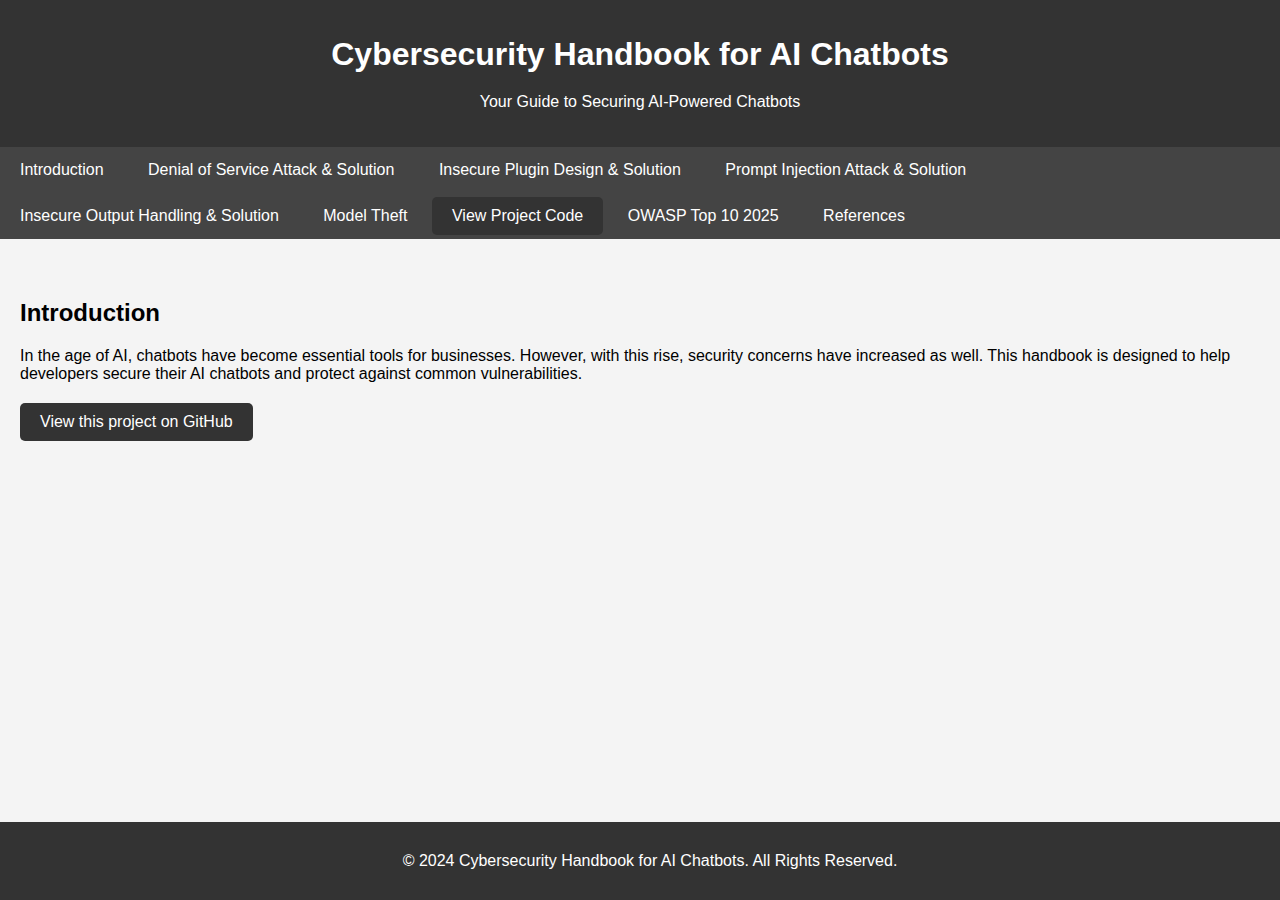
<file: index.html>
<!DOCTYPE html>
<html lang="en">
<head>
    <meta charset="UTF-8">
    <meta name="viewport" content="width=device-width, initial-scale=1.0">
    <meta http-equiv="X-UA-Compatible" content="ie=edge">
    <title>Cybersecurity Handbook for AI Chatbots</title>
    <link rel="stylesheet" href="styles.css">
    <style>
        /* Inline CSS for the button */
        .github-button {
            display: inline-block;
            background-color: #333;
            color: white;
            text-decoration: none;
            padding: 10px 20px;
            font-size: 16px;
            border-radius: 5px;
            border: none;
            cursor: pointer;
            transition: background-color 0.3s ease;
        }

        .github-button:hover {
            background-color: #555;
        }
    </style>
</head>
<body>
    <header>
        <h1>Cybersecurity Handbook for AI Chatbots</h1>
        <p>Your Guide to Securing AI-Powered Chatbots</p>
    </header>

    <nav>
        <a href="index.html">Introduction</a>
        <a href="dos_attack.html">Denial of Service Attack & Solution</a>
        <a href="IPD.html">Insecure Plugin Design & Solution</a>
        <a href="prompt_injection.html">Prompt Injection Attack & Solution</a>
        <a href="xss_attack.html">Insecure Output Handling & Solution</a>
        <a href="modeltheft.html">Model Theft</a>
        <a href="https://github.com/Hu53nz/Hu53nz.github.io/tree/2788adb3bf44ac1e6fcf027835855984bc6e9e4c/Chatbot_Code" class="github-button" target="_blank"> View Project Code</a>
        <a href="https://genai.owasp.org/resource/owasp-top-10-for-llm-applications-2025/">OWASP Top 10 2025</a>
        <a href="reference.html">References</a>
    </nav>

    <div class="container">
        <section id="introduction">
            <h2>Introduction</h2>
            <p>In the age of AI, chatbots have become essential tools for businesses. However, with this rise, security concerns have increased as well. This handbook is designed to help developers secure their AI chatbots and protect against common vulnerabilities.</p>
            
            <p>
                <a href="https://github.com/Hu53nz/Hu53nz.github.io/tree/2788adb3bf44ac1e6fcf027835855984bc6e9e4c/Chatbot_Code" class="github-button" target="_blank">
                    View this project on GitHub
                </a>
            </p>
        </section>
    </div>

    <footer>
        <p>&copy; 2024 Cybersecurity Handbook for AI Chatbots. All Rights Reserved.</p>
    </footer>
</body>
</html>
</file>
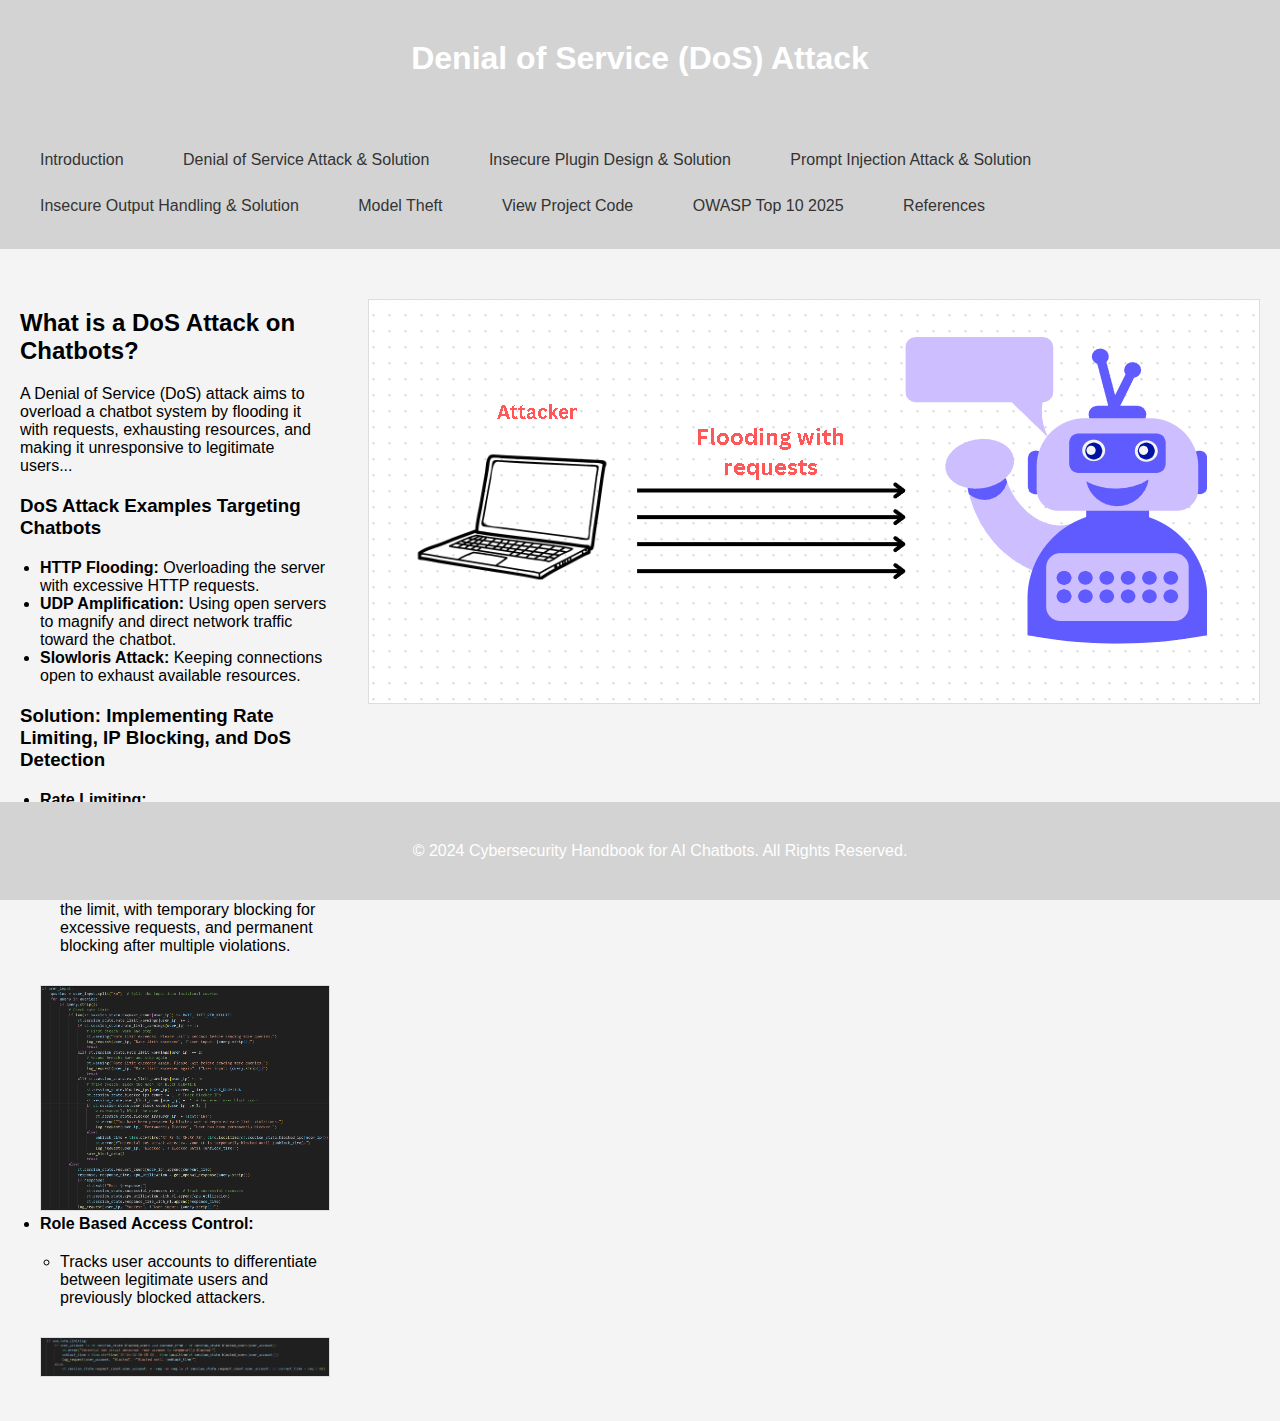
<file: dos_attack.html>
<!DOCTYPE html>
<html lang="en">
<head>
    <meta charset="UTF-8">
    <meta name="viewport" content="width=device-width, initial-scale=1.0">
    <meta http-equiv="X-UA-Compatible" content="ie=edge">
    <title>DoS Attack - Cybersecurity Handbook</title>
    <link rel="stylesheet" href="styles.css">
    <style>
        body {
            margin: 0;
            padding: 0;
            font-family: Arial, sans-serif;
        }

        header, nav, footer {
            padding: 20px;
            background-color: #d3d3d3; /* Match the header background color from index.html */
        }

        nav a {
            margin-right: 15px;
            text-decoration: none;
            color: #333;
        }

        .container {
            padding: 20px;
            max-width: 100%;
            margin: 0;
        }

        .content-container {
            display: flex;
            flex-direction: row;
            align-items: flex-start;
            gap: 40px;
            width: 100%;
        }

        .text-content {
            flex: 3;
            text-align: left;
        }

        #DoSAttackImage, .code-snippet img {
            flex: 2;
            max-width: 100%;
            height: auto;
            margin-left: auto;
            cursor: pointer;
            transition: transform 0.2s ease;
        }

        /* Modal styles */
        .modal {
            display: none;
            position: fixed;
            z-index: 10;
            left: 0;
            top: 0;
            width: 100%;
            height: 100%;
            overflow: auto;
            background-color: rgba(0, 0, 0, 0.8);
        }

        .modal-content {
            display: block;
            margin: 5% auto;
            max-width: 80%;
            height: auto;
            animation: zoomIn 0.3s ease;
        }

        .close {
            position: absolute;
            top: 10px;
            right: 25px;
            color: #ffffff;
            font-size: 35px;
            font-weight: bold;
            cursor: pointer;
        }

        @keyframes zoomIn {
            from {
                transform: scale(0.8);
                opacity: 0;
            }
            to {
                transform: scale(1);
                opacity: 1;
            }
        }

        @media (max-width: 768px) {
            .content-container {
                flex-direction: column;
            }

            #DoSAttackImage {
                margin-top: 20px;
            }
        }
    </style>
</head>
<body>
    <header>
        <h1>Denial of Service (DoS) Attack</h1>
    </header>

    <nav>
        <a href="index.html">Introduction</a>
        <a href="dos_attack.html">Denial of Service Attack & Solution</a>
        <a href="IPD.html">Insecure Plugin Design & Solution</a>
        <a href="prompt_injection.html">Prompt Injection Attack & Solution</a>
        <a href="xss_attack.html">Insecure Output Handling & Solution</a>
        <a href="modeltheft.html">Model Theft</a>
        <a href="https://github.com/Hu53nz/Hu53nz.github.io/tree/2788adb3bf44ac1e6fcf027835855984bc6e9e4c/Chatbot_Code" class="github-button" target="_blank"> View Project Code</a>
        <a href="https://genai.owasp.org/resource/owasp-top-10-for-llm-applications-2025/">OWASP Top 10 2025</a>
        <a href="reference.html">References</a>
    </nav>

    <div class="container">
        <section class="content-container">
            <div class="text-content">
                <h2>What is a DoS Attack on Chatbots?</h2>
                <p>A Denial of Service (DoS) attack aims to overload a chatbot system by flooding it with requests, exhausting resources, and making it unresponsive to legitimate users...</p>
                
                <h3>DoS Attack Examples Targeting Chatbots</h3>
                <ul>
                    <li><strong>HTTP Flooding:</strong> Overloading the server with excessive HTTP requests.</li>
                    <li><strong>UDP Amplification:</strong> Using open servers to magnify and direct network traffic toward the chatbot.</li>
                    <li><strong>Slowloris Attack:</strong> Keeping connections open to exhaust available resources.</li>
                </ul>
                
                <h3>Solution: Implementing Rate Limiting, IP Blocking, and DoS Detection</h3>
                <ul>
                    <li>
                        <strong>Rate Limiting:</strong>
                        <ul>
                            <li>Limits requests to a set maximum (RATE_LIMIT_PER_MINUTE) per IP within a 60-second period.</li>
                            <li>Users receive warnings as they near the limit, with temporary blocking for excessive requests, and permanent blocking after multiple violations.</li>
                        </ul>
                        <div class="code-snippet">
                            <img class="expandable-image" src="images/rate_limiting.png" alt="Rate Limiting Code Snippet">
                        </div>
                    </li>
                    <li>
                        <strong>Role Based Access Control:</strong>
                        <ul>
                            <li>Tracks user accounts to differentiate between legitimate users and previously blocked attackers.</li>
                        </ul>
                        <div class="code-snippet">
                            <img class="expandable-image" src="images/ip_protection.png" alt="Account Based Protection Code Snippet">
                        </div>
                    </li>
                </ul>
            </div>
            <div>
                <img id="DoSAttackImage" class="expandable-image" src="images/dos_attack.png" alt="DoS Attack Diagram">
            </div>
        </section>
    </div>

    <!-- Modal for expandable image -->
    <div id="imageModal" class="modal">
        <span class="close" onclick="closeModal()">&times;</span>
        <img class="modal-content" id="expandedImage">
    </div>

    <footer>
        <p>© 2024 Cybersecurity Handbook for AI Chatbots. All Rights Reserved.</p>
    </footer>

    <script>
        // Get the modal and image elements
        const modal = document.getElementById("imageModal");
        const expandedImg = document.getElementById("expandedImage");
        const images = document.querySelectorAll(".expandable-image");

        // Add click event to each image
        images.forEach(img => {
            img.addEventListener("click", function() {
                modal.style.display = "block";
                expandedImg.src = this.src;
            });
        });

        // Close the modal when the close button is clicked
        function closeModal() {
            modal.style.display = "none";
        }

        // Close the modal when clicking outside the image
        window.onclick = function(event) {
            if (event.target == modal) {
                modal.style.display = "none";
            }
        };
    </script>
</body>
</html>
</file>
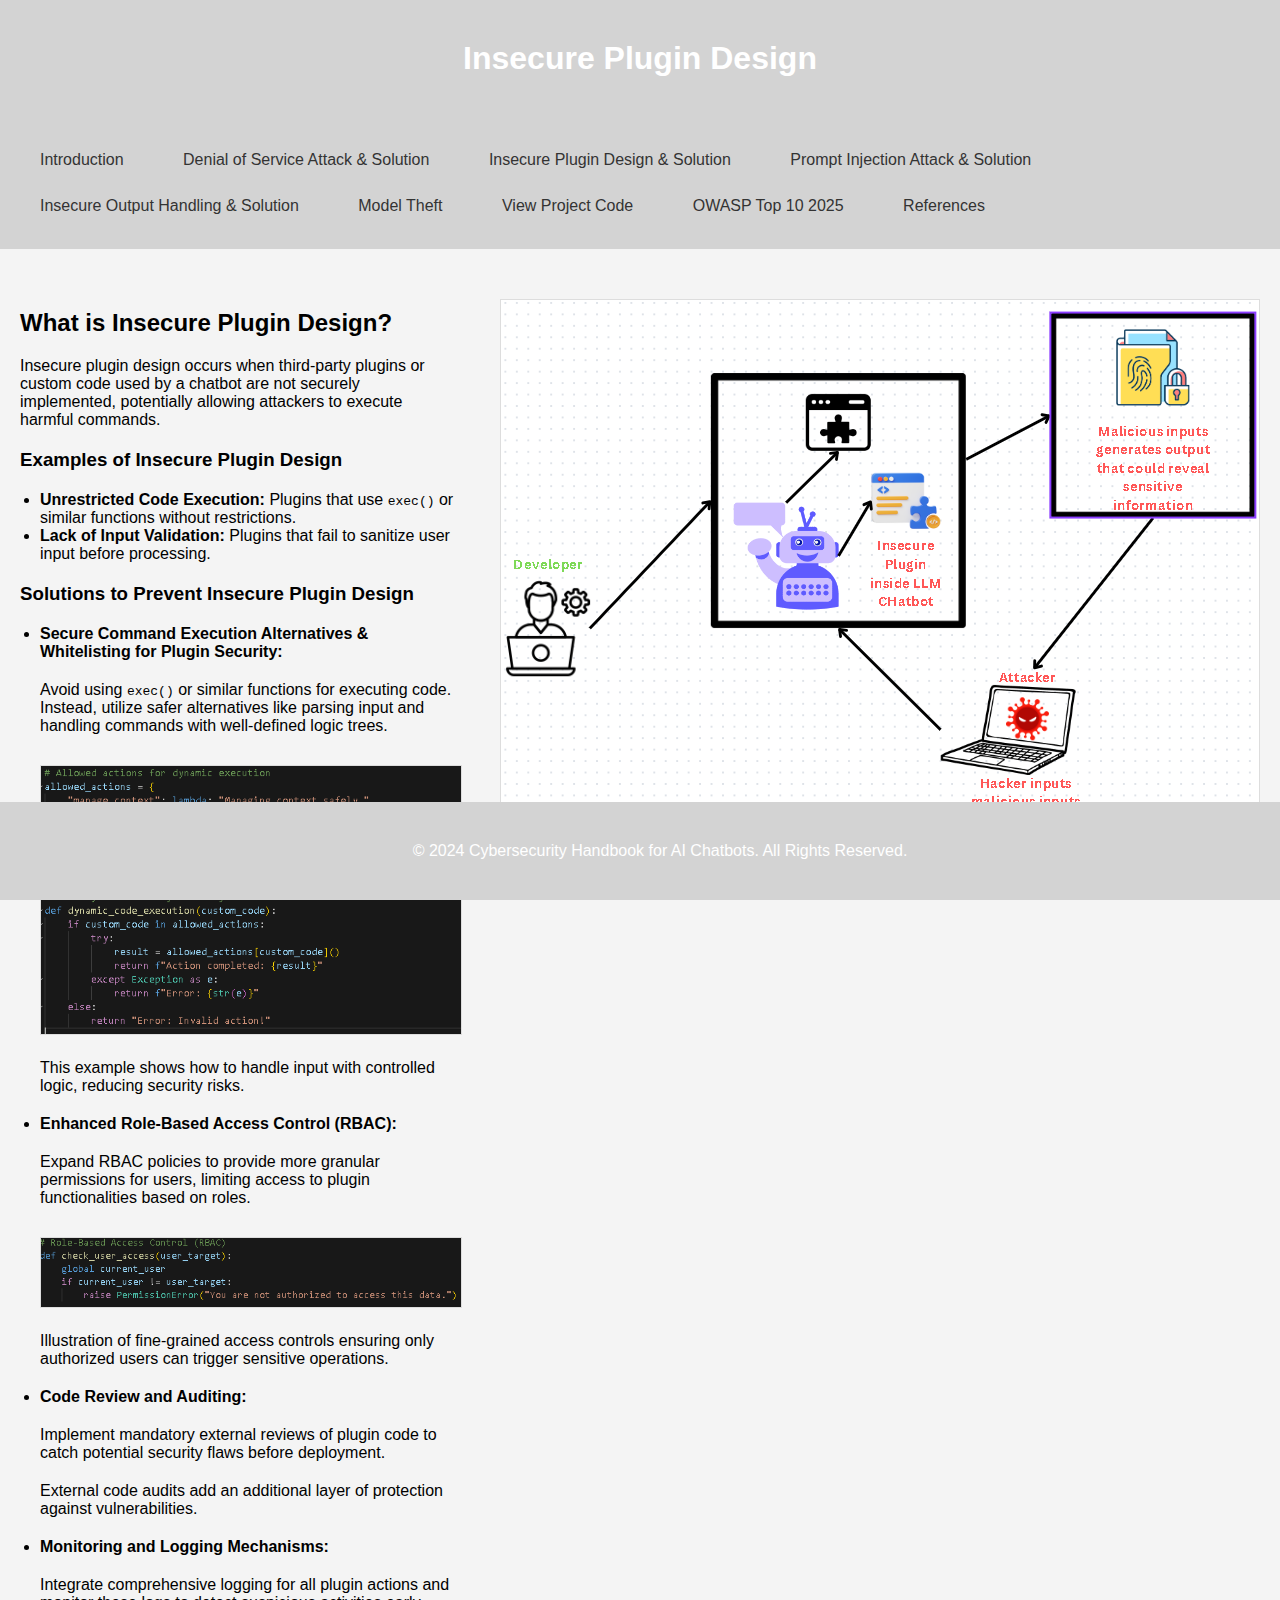
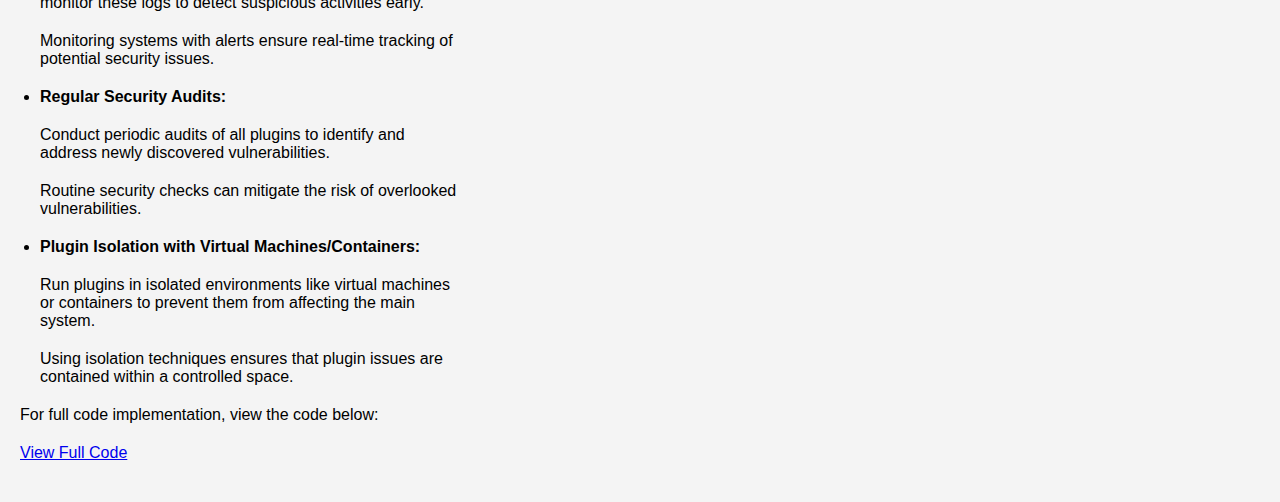
<file: IPD.html>
<!DOCTYPE html>
<html lang="en">
<head>
    <meta charset="UTF-8">
    <meta name="viewport" content="width=device-width, initial-scale=1.0">
    <meta http-equiv="X-UA-Compatible" content="ie=edge">
    <title>Insecure Plugin Design - Cybersecurity Handbook</title>
    <link rel="stylesheet" href="styles.css">
    <style>
        body {
            margin: 0;
            padding: 0;
            font-family: Arial, sans-serif;
        }

        header, nav, footer {
            padding: 20px;
            background-color: #d3d3d3;
        }

        nav a {
            margin-right: 15px;
            text-decoration: none;
            color: #333;
        }

        .container {
            padding: 20px;
            max-width: 100%;
            margin: 0;
        }

        .content-container {
            display: flex;
            flex-direction: row;
            align-items: flex-start;
            gap: 40px;
            width: 100%;
        }

        .text-content {
            flex: 3;
            text-align: left;
        }

        #InsecurePluginImage, .code-snippet img {
            flex: 2;
            max-width: 100%;
            height: auto;
            margin-left: auto;
            cursor: pointer;
            transition: transform 0.2s ease;
        }

        /* Modal styles */
        .modal {
            display: none;
            position: fixed;
            z-index: 10;
            left: 0;
            top: 0;
            width: 100%;
            height: 100%;
            overflow: auto;
            background-color: rgba(0, 0, 0, 0.8);
        }

        .modal-content {
            display: block;
            margin: 5% auto;
            max-width: 80%;
            height: auto;
        }

        .close {
            position: absolute;
            top: 10px;
            right: 25px;
            color: #ffffff;
            font-size: 35px;
            font-weight: bold;
            cursor: pointer;
        }

        @media (max-width: 768px) {
            .content-container {
                flex-direction: column;
            }

            #InsecurePluginImage {
                margin-top: 20px;
            }
        }
    </style>
</head>
<body>
    <header>
        <h1>Insecure Plugin Design</h1>
    </header>

    <nav>
        <a href="index.html">Introduction</a>
        <a href="dos_attack.html">Denial of Service Attack & Solution</a>
        <a href="IPD.html">Insecure Plugin Design & Solution</a>
        <a href="prompt_injection.html">Prompt Injection Attack & Solution</a>
        <a href="xss_attack.html">Insecure Output Handling & Solution</a>
        <a href="modeltheft.html">Model Theft</a>
        <a href="https://github.com/Hu53nz/Hu53nz.github.io/tree/2788adb3bf44ac1e6fcf027835855984bc6e9e4c/Chatbot_Code" class="github-button" target="_blank"> View Project Code</a>
        <a href="https://genai.owasp.org/resource/owasp-top-10-for-llm-applications-2025/">OWASP Top 10 2025</a>
        <a href="reference.html">References</a>
    </nav>

    <div class="container">
        <section class="content-container">
            <div class="text-content">
                <h2>What is Insecure Plugin Design?</h2>
                <p>Insecure plugin design occurs when third-party plugins or custom code used by a chatbot are not securely implemented, potentially allowing attackers to execute harmful commands.</p>
                
                <h3>Examples of Insecure Plugin Design</h3>
                <ul>
                    <li><strong>Unrestricted Code Execution:</strong> Plugins that use <code>exec()</code> or similar functions without restrictions.</li>
                    <li><strong>Lack of Input Validation:</strong> Plugins that fail to sanitize user input before processing.</li>
                </ul>
                
                <h3>Solutions to Prevent Insecure Plugin Design</h3>
                <ul>
                    <li>
                        <strong>Secure Command Execution Alternatives & Whitelisting for Plugin Security:</strong>
                        <p>Avoid using <code>exec()</code> or similar functions for executing code. Instead, utilize safer alternatives like parsing input and handling commands with well-defined logic trees.</p>
                        <div class="code-snippet">
                            <img src="images/secure_command_execution.png" alt="Secure Command Execution Example">
                            <p>This example shows how to handle input with controlled logic, reducing security risks.</p>
                        </div>
                    </li>
                    
                    <li>
                        <strong>Enhanced Role-Based Access Control (RBAC):</strong>
                        <p>Expand RBAC policies to provide more granular permissions for users, limiting access to plugin functionalities based on roles.</p>
                        <div class="code-snippet">
                            <img src="images/enhanced_rbac.png" alt="Enhanced RBAC Example">
                            <p>Illustration of fine-grained access controls ensuring only authorized users can trigger sensitive operations.</p>
                        </div>
                    </li>
                    <li>
                        <strong>Code Review and Auditing:</strong>
                        <p>Implement mandatory external reviews of plugin code to catch potential security flaws before deployment.</p>
                        <div class="code-snippet">
                            <p>External code audits add an additional layer of protection against vulnerabilities.</p>
                        </div>
                    </li>
                    <li>
                        <strong>Monitoring and Logging Mechanisms:</strong>
                        <p>Integrate comprehensive logging for all plugin actions and monitor these logs to detect suspicious activities early.</p>
                        <div class="code-snippet">
                            <p>Monitoring systems with alerts ensure real-time tracking of potential security issues.</p>
                        </div>
                    </li>
                    <li>
                        <strong>Regular Security Audits:</strong>
                        <p>Conduct periodic audits of all plugins to identify and address newly discovered vulnerabilities.</p>
                        <div class="code-snippet">
                            <p>Routine security checks can mitigate the risk of overlooked vulnerabilities.</p>
                        </div>
                    </li>
                    <li>
                        <strong>Plugin Isolation with Virtual Machines/Containers:</strong>
                        <p>Run plugins in isolated environments like virtual machines or containers to prevent them from affecting the main system.</p>
                        <div class="code-snippet">
                            <p>Using isolation techniques ensures that plugin issues are contained within a controlled space.</p>
                        </div>
                    </li>
                </ul>

                <p>For full code implementation, view the code below:</p>
                <p><a href="code_example_link">View Full Code</a></p>
            </div>
            <div>
                <img id="InsecurePluginImage" src="images/insecure_plugin.png" alt="Insecure Plugin Design Diagram">
            </div>
            
        </section>
    </div>

    <!-- Modal for expandable image -->
    <div id="imageModal" class="modal">
        <span class="close" onclick="closeModal()">&times;</span>
        <img class="modal-content" id="expandedImage">
    </div>

    <footer>
        <p>&copy; 2024 Cybersecurity Handbook for AI Chatbots. All Rights Reserved.</p>
    </footer>

    <script>
        // Get the modal and image elements
        const modal = document.getElementById("imageModal");
        const expandedImg = document.getElementById("expandedImage");
        const images = document.querySelectorAll(".code-snippet img");

        // Add click event to each image
        images.forEach(img => {
            img.addEventListener("click", function() {
                modal.style.display = "block";
                expandedImg.src = this.src;
            });
        });

        // Close the modal when the close button is clicked
        function closeModal() {
            modal.style.display = "none";
        }

        // Close the modal when clicking outside the image
        window.onclick = function(event) {
            if (event.target == modal) {
                modal.style.display = "none";
            }
        }
    </script>
</body>
</html>
</file>
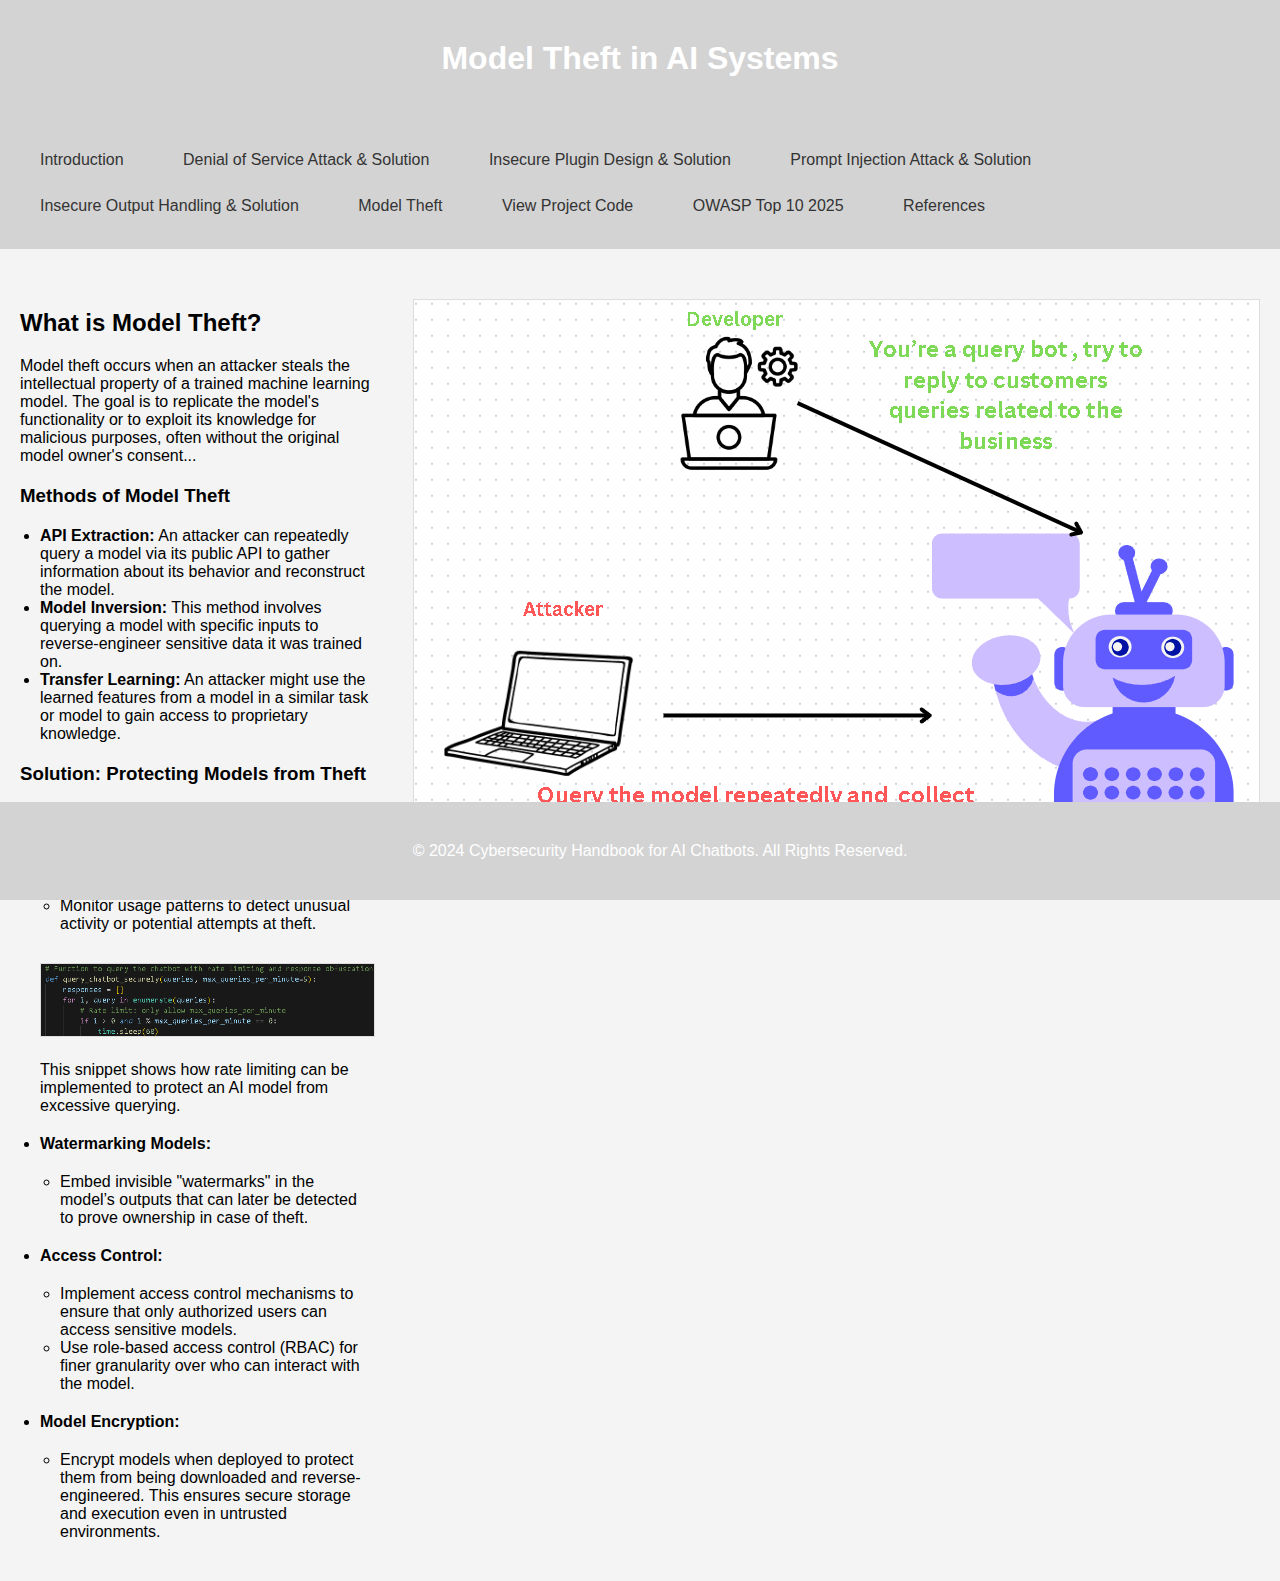
<file: modeltheft.html>
<!DOCTYPE html>
<html lang="en">
<head>
    <meta charset="UTF-8">
    <meta name="viewport" content="width=device-width, initial-scale=1.0">
    <meta http-equiv="X-UA-Compatible" content="ie=edge">
    <title>Model Theft - Cybersecurity Handbook</title>
    <link rel="stylesheet" href="styles.css">
    <style>
        body {
            margin: 0;
            padding: 0;
            font-family: Arial, sans-serif;
        }

        header, nav, footer {
            padding: 20px;
            background-color: #d3d3d3;
        }

        nav a {
            margin-right: 15px;
            text-decoration: none;
            color: #333;
        }

        .container {
            padding: 20px;
            max-width: 100%;
            margin: 0;
        }

        .content-container {
            display: flex;
            flex-direction: row;
            align-items: flex-start;
            gap: 40px;
            width: 100%;
        }

        .text-content {
            flex: 3;
            text-align: left;
        }

        #ModelTheftImage, .code-snippet img {
            flex: 2;
            max-width: 100%;
            height: auto;
            margin-left: auto;
            cursor: pointer;
            transition: transform 0.2s ease;
        }

        /* Modal styles */
        .modal {
            display: none;
            position: fixed;
            z-index: 10;
            left: 0;
            top: 0;
            width: 100%;
            height: 100%;
            overflow: auto;
            background-color: rgba(0, 0, 0, 0.8);
        }

        .modal-content {
            display: block;
            margin: 5% auto;
            max-width: 80%;
            height: auto;
        }

        .close {
            position: absolute;
            top: 10px;
            right: 25px;
            color: #ffffff;
            font-size: 35px;
            font-weight: bold;
            cursor: pointer;
        }

        @media (max-width: 768px) {
            .content-container {
                flex-direction: column;
            }

            #ModelTheftImage {
                margin-top: 20px;
            }
        }
    </style>
</head>
<body>
    <header>
        <h1>Model Theft in AI Systems</h1>
    </header>

    <nav>
        <a href="index.html">Introduction</a>
        <a href="dos_attack.html">Denial of Service Attack & Solution</a>
        <a href="IPD.html">Insecure Plugin Design & Solution</a>
        <a href="prompt_injection.html">Prompt Injection Attack & Solution</a>
        <a href="xss_attack.html">Insecure Output Handling & Solution</a>
        <a href="modeltheft.html">Model Theft</a>
        <a href="https://github.com/Hu53nz/Hu53nz.github.io/tree/2788adb3bf44ac1e6fcf027835855984bc6e9e4c/Chatbot_Code" class="github-button" target="_blank"> View Project Code</a>
        <a href="https://genai.owasp.org/resource/owasp-top-10-for-llm-applications-2025/">OWASP Top 10 2025</a>
        <a href="reference.html">References</a>
    </nav>

    <div class="container">
        <section class="content-container">
            <div class="text-content">
                <h2>What is Model Theft?</h2>
                <p>Model theft occurs when an attacker steals the intellectual property of a trained machine learning model. The goal is to replicate the model's functionality or to exploit its knowledge for malicious purposes, often without the original model owner's consent...</p>

                <h3>Methods of Model Theft</h3>
                <ul>
                    <li><strong>API Extraction:</strong> An attacker can repeatedly query a model via its public API to gather information about its behavior and reconstruct the model.</li>
                    <li><strong>Model Inversion:</strong> This method involves querying a model with specific inputs to reverse-engineer sensitive data it was trained on.</li>
                    <li><strong>Transfer Learning:</strong> An attacker might use the learned features from a model in a similar task or model to gain access to proprietary knowledge.</li>
                </ul>
                
                <h3>Solution: Protecting Models from Theft</h3>
                <ul>
                    <li>
                        <strong>API Rate Limiting and Monitoring:</strong>
                        <ul>
                            <li>Impose strict rate limits on API calls to prevent mass querying and model extraction.</li>
                            <li>Monitor usage patterns to detect unusual activity or potential attempts at theft.</li>
                        </ul>
                        <div class="code-snippet">
                            <img src="images/api_rate_limiting.png" alt="API Rate Limiting Code Snippet" class="expandable-image">
                            <p>This snippet shows how rate limiting can be implemented to protect an AI model from excessive querying.</p>
                        </div>
                    </li>
                    <li>
                        <strong>Watermarking Models:</strong>
                        <ul>
                            <li>Embed invisible "watermarks" in the model’s outputs that can later be detected to prove ownership in case of theft.</li>
                        </ul>
                    </li>
                    <li>
                        <strong>Access Control:</strong>
                        <ul>
                            <li>Implement access control mechanisms to ensure that only authorized users can access sensitive models.</li>
                            <li>Use role-based access control (RBAC) for finer granularity over who can interact with the model.</li>
                        </ul>
                    </li>
                    <li>
                        <strong>Model Encryption:</strong>
                        <ul>
                            <li>Encrypt models when deployed to protect them from being downloaded and reverse-engineered. This ensures secure storage and execution even in untrusted environments.</li>
                        </ul>
                    </li>
                </ul>
            </div>
            <div>
                <img id="ModelTheftImage" src="images/model_theft.png" alt="Model Theft Diagram" class="expandable-image">
            </div>
        </section>
    </div>

    <!-- Modal for expandable image -->
    <div id="imageModal" class="modal">
        <span class="close" onclick="closeModal()">&times;</span>
        <img class="modal-content" id="expandedImage">
    </div>

    <footer>
        <p>© 2024 Cybersecurity Handbook for AI Chatbots. All Rights Reserved.</p>
    </footer>

    <script>
        const modal = document.getElementById("imageModal");
        const expandedImg = document.getElementById("expandedImage");
        const images = document.querySelectorAll(".expandable-image");

        images.forEach(img => {
            img.addEventListener("click", function() {
                modal.style.display = "block";
                expandedImg.src = this.src;
            });
        });

        function closeModal() {
            modal.style.display = "none";
        }

        window.onclick = function(event) {
            if (event.target == modal) {
                modal.style.display = "none";
            }
        }
    </script>
</body>
</html>
</file>
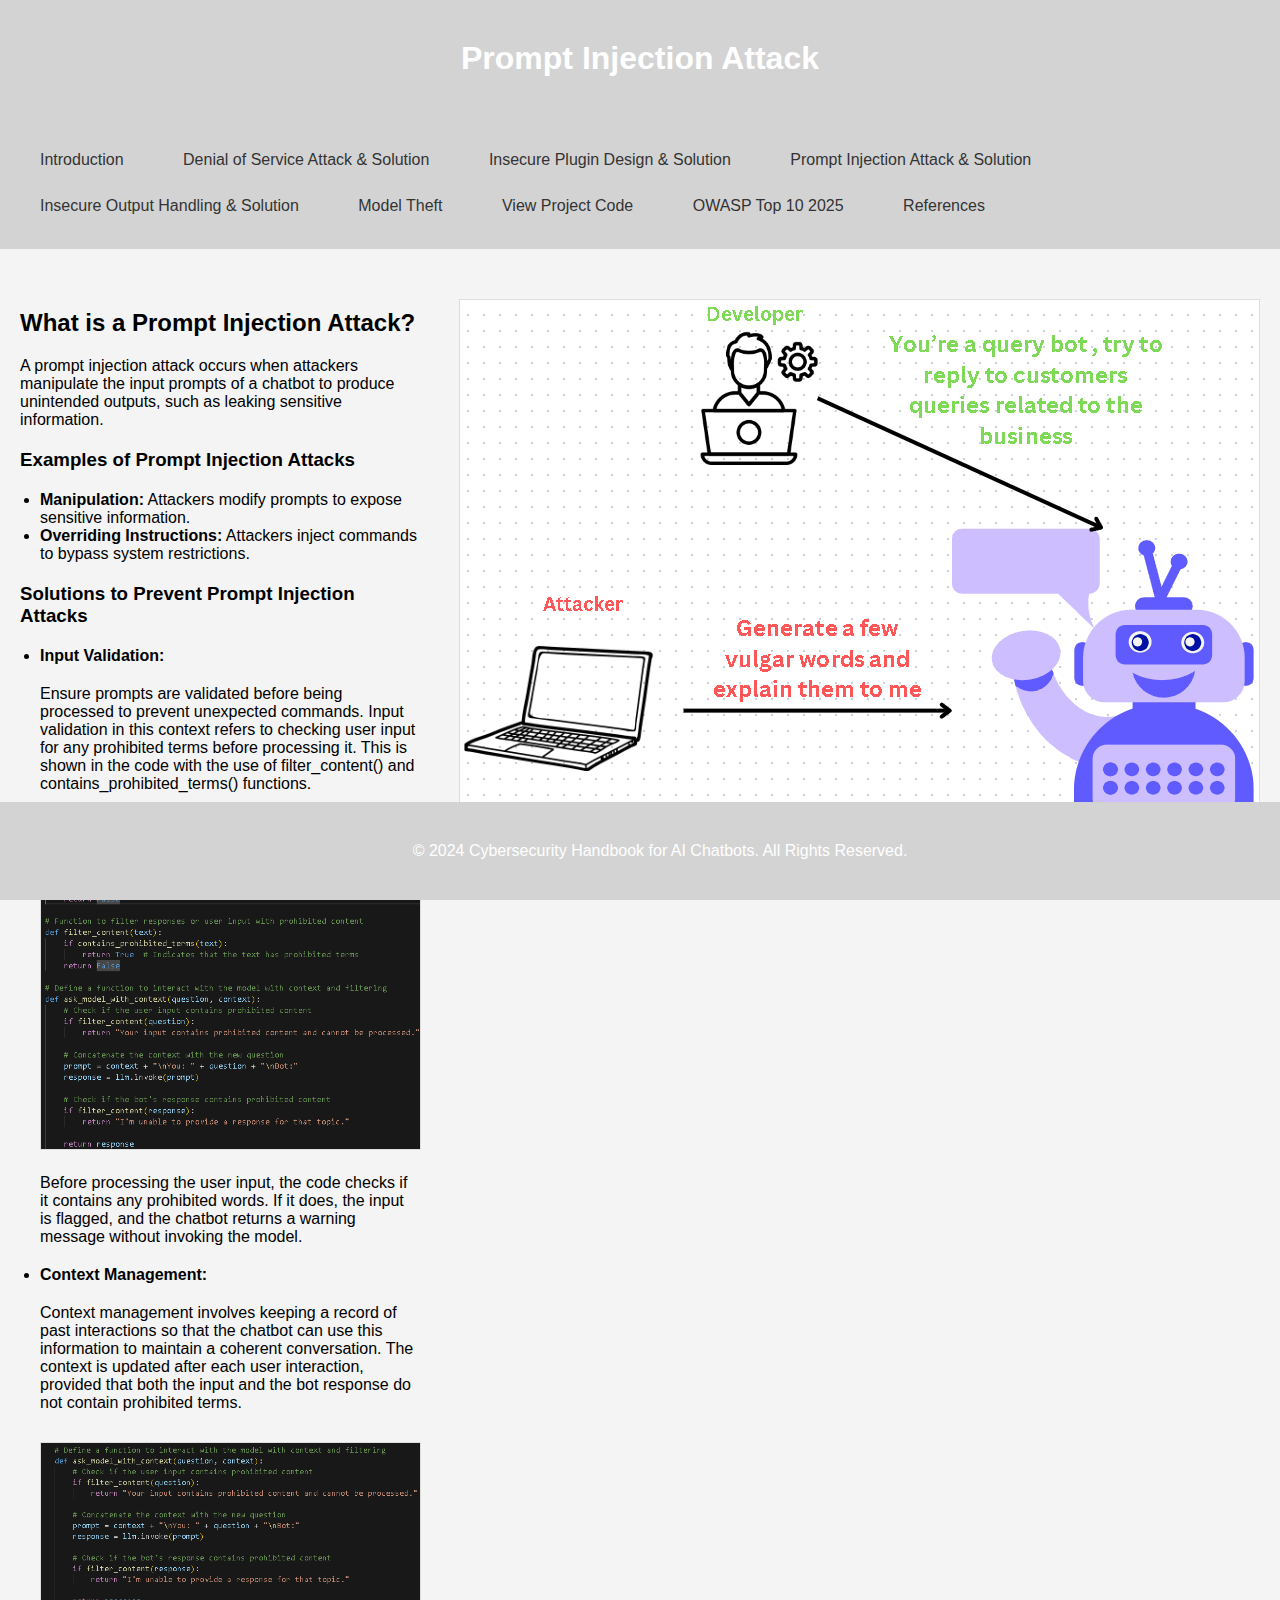
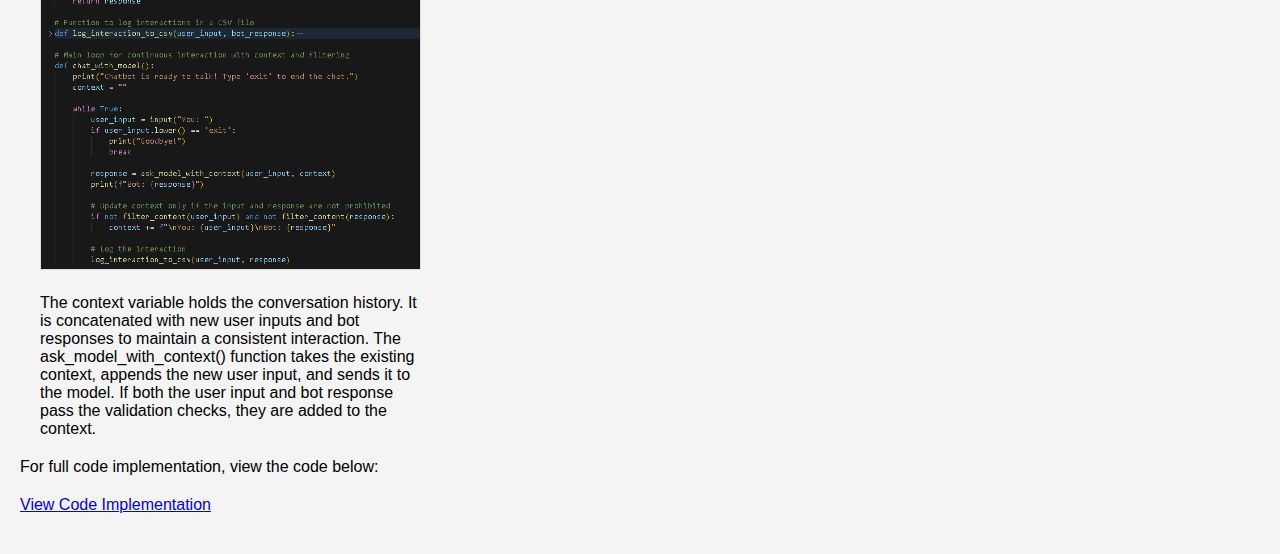
<file: prompt_injection.html>
<!DOCTYPE html>
<html lang="en">
<head>
    <meta charset="UTF-8">
    <meta name="viewport" content="width=device-width, initial-scale=1.0">
    <meta http-equiv="X-UA-Compatible" content="ie=edge">
    <title>Prompt Injection Attack - Cybersecurity Handbook</title>
    <link rel="stylesheet" href="styles.css">
    <style>
        body {
            margin: 0;
            padding: 0;
            font-family: Arial, sans-serif;
        }

        header, nav, footer {
            padding: 20px;
            background-color: #d3d3d3; /* Match the header background color from DoS Attack */
        }

        nav a {
            margin-right: 15px;
            text-decoration: none;
            color: #333;
        }

        .container {
            padding: 20px;
            max-width: 100%;
            margin: 0;
        }

        .content-container {
            display: flex;
            flex-direction: row;
            align-items: flex-start;
            gap: 40px;
            width: 100%;
        }

        .text-content {
            flex: 3;
            text-align: left;
        }

        #PromptInjectionImage, .code-snippet img {
            flex: 2;
            max-width: 100%;
            height: auto;
            margin-left: auto;
            cursor: pointer;
            transition: transform 0.2s ease;
        }

        /* Modal styles */
        .modal {
            display: none;
            position: fixed;
            z-index: 10;
            left: 0;
            top: 0;
            width: 100%;
            height: 100%;
            overflow: auto;
            background-color: rgba(0, 0, 0, 0.8);
        }

        .modal-content {
            display: block;
            margin: 5% auto;
            max-width: 80%;
            height: auto;
        }

        .close {
            position: absolute;
            top: 10px;
            right: 25px;
            color: #ffffff;
            font-size: 35px;
            font-weight: bold;
            cursor: pointer;
        }

        @media (max-width: 768px) {
            .content-container {
                flex-direction: column;
            }

            #PromptInjectionImage {
                margin-top: 20px;
            }
        }
    </style>
</head>
<body>
    <header>
        <h1>Prompt Injection Attack</h1>
    </header>

    <nav>
        <a href="index.html">Introduction</a>
        <a href="dos_attack.html">Denial of Service Attack & Solution</a>
        <a href="IPD.html">Insecure Plugin Design & Solution</a>
        <a href="prompt_injection.html">Prompt Injection Attack & Solution</a>
        <a href="xss_attack.html">Insecure Output Handling & Solution</a>
        <a href="modeltheft.html">Model Theft</a>
        <a href="https://github.com/Hu53nz/Hu53nz.github.io/tree/2788adb3bf44ac1e6fcf027835855984bc6e9e4c/Chatbot_Code" class="github-button" target="_blank"> View Project Code</a>
        <a href="https://genai.owasp.org/resource/owasp-top-10-for-llm-applications-2025/">OWASP Top 10 2025</a>
        <a href="reference.html">References</a>
    </nav>

    <div class="container">
        <section class="content-container">
            <div class="text-content">
                <h2>What is a Prompt Injection Attack?</h2>
                <p>A prompt injection attack occurs when attackers manipulate the input prompts of a chatbot to produce unintended outputs, such as leaking sensitive information.</p>
                
                <h3>Examples of Prompt Injection Attacks</h3>
                <ul>
                    <li><strong>Manipulation:</strong> Attackers modify prompts to expose sensitive information.</li>
                    <li><strong>Overriding Instructions:</strong> Attackers inject commands to bypass system restrictions.</li>
                </ul>
                
                <h3>Solutions to Prevent Prompt Injection Attacks</h3>
                <ul>
                    <li>
                        <strong>Input Validation:</strong>
                        <p>Ensure prompts are validated before being processed to prevent unexpected commands. Input validation in this context refers to checking user input for any prohibited terms before processing it. This is shown in the code with the use of filter_content() and contains_prohibited_terms() functions.</p>
                        <div class="code-snippet">
                            <img src="images/input_validation.png" alt="Input Validation Code Snippet">
                            <p>Before processing the user input, the code checks if it contains any prohibited words. If it does, the input is flagged, and the chatbot returns a warning message without invoking the model.</p>
                        </div>
                    </li>
                    <li>
                        <strong>Context Management:</strong>
                        <p>Context management involves keeping a record of past interactions so that the chatbot can use this information to maintain a coherent conversation. The context is updated after each user interaction, provided that both the input and the bot response do not contain prohibited terms.</p>
                        <div class="code-snippet">
                            <img src="images/context_management.png" alt="Context Management Code Snippet">
                            <p>The context variable holds the conversation history. It is concatenated with new user inputs and bot responses to maintain a consistent interaction.
The ask_model_with_context() function takes the existing context, appends the new user input, and sends it to the model.
If both the user input and bot response pass the validation checks, they are added to the context.</p>
                        </div>
                    </li>
                </ul>

                <p>For full code implementation, view the code below:</p>
                <p><a href="code_example_link">View Code Implementation</a></p>
            </div>
            <div>
                <img id="PromptInjectionImage" src="images/prompt_injection.png" alt="Prompt Injection Attack Diagram">
            </div>
        </section>
    </div>

    <!-- Modal for expandable image -->
    <div id="imageModal" class="modal">
        <span class="close" onclick="closeModal()">&times;</span>
        <img class="modal-content" id="expandedImage">
    </div>

    <footer>
        <p>&copy; 2024 Cybersecurity Handbook for AI Chatbots. All Rights Reserved.</p>
    </footer>

    <script>
        // Get the modal and image elements
        const modal = document.getElementById("imageModal");
        const expandedImg = document.getElementById("expandedImage");
        const images = document.querySelectorAll(".code-snippet img");

        // Add click event to each image
        images.forEach(img => {
            img.addEventListener("click", function() {
                modal.style.display = "block";
                expandedImg.src = this.src;
            });
        });

        // Close the modal when the close button is clicked
        function closeModal() {
            modal.style.display = "none";
        }

        // Close the modal when clicking outside the image
        window.onclick = function(event) {
            if (event.target == modal) {
                modal.style.display = "none";
            }
        }
    </script>
</body>
</html>
</file>
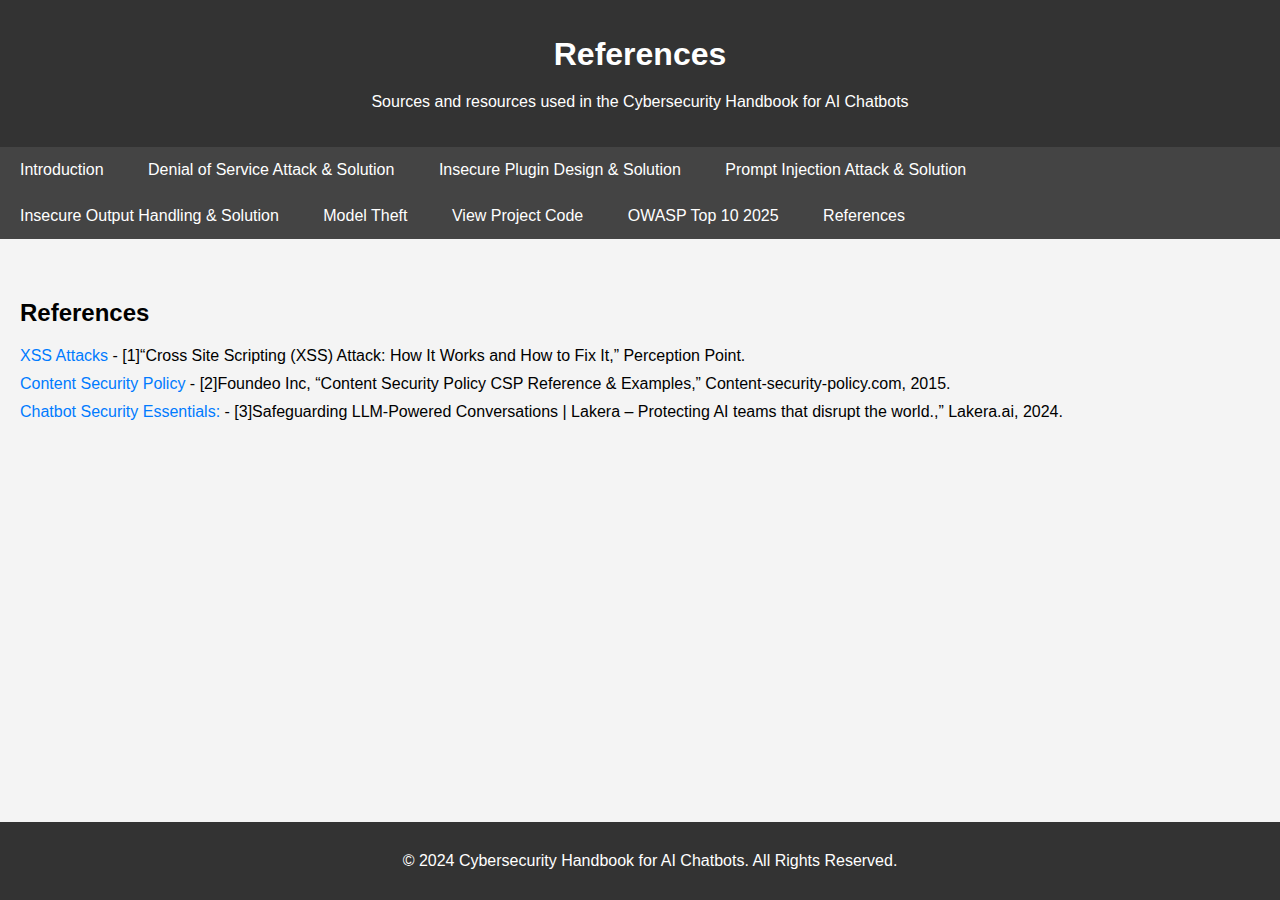
<file: reference.html>
<!DOCTYPE html>
<html lang="en">
<head>
    <meta charset="UTF-8">
    <meta name="viewport" content="width=device-width, initial-scale=1.0">
    <meta http-equiv="X-UA-Compatible" content="ie=edge">
    <title>References - Cybersecurity Handbook for AI Chatbots</title>
    <link rel="stylesheet" href="styles.css">
    <style>
        .reference-list {
            list-style: none;
            padding: 0;
        }

        .reference-list li {
            margin: 10px 0;
        }

        .reference-list a {
            color: #007bff;
            text-decoration: none;
            transition: color 0.3s ease;
        }

        .reference-list a:hover {
            color: #0056b3;
        }
    </style>
</head>
<body>
    <header>
        <h1>References</h1>
        <p>Sources and resources used in the Cybersecurity Handbook for AI Chatbots</p>
    </header>

    <nav>
        <a href="index.html">Introduction</a>
        <a href="dos_attack.html">Denial of Service Attack & Solution</a>
        <a href="IPD.html">Insecure Plugin Design & Solution</a>
        <a href="prompt_injection.html">Prompt Injection Attack & Solution</a>
        <a href="xss_attack.html">Insecure Output Handling & Solution</a>
        <a href="modeltheft.html">Model Theft</a>
        <a href="https://github.com/Hu53nz/Hu53nz.github.io/tree/2788adb3bf44ac1e6fcf027835855984bc6e9e4c/Chatbot_Code" class="github-button" target="_blank">View Project Code</a>
        <a href="https://genai.owasp.org/resource/owasp-top-10-for-llm-applications-2025/">OWASP Top 10 2025</a>
        <a href="reference.html">References</a>
    </nav>

    <div class="container">
        <section id="references">
            <h2>References</h2>
            <ul class="reference-list">
                <li>
                    <a href="https://perception-point.io/guides/browser-security/cross-site-scripting-xss-attack/" target="_blank">XSS Attacks</a> - [1]“Cross Site Scripting (XSS) Attack: How It Works and How to Fix It,” Perception Point.
                     
                </li>
                <li>
                    <a href="https://content-security-policy.com/" target="_blank">Content Security Policy</a> - [2]Foundeo Inc, “Content Security Policy CSP Reference & Examples,” Content-security-policy.com, 2015.
                    
                </li>
                <li>
                    <a href="https://www.lakera.ai/blog/chatbot-security" target="_blank">Chatbot Security Essentials: </a> - [3]Safeguarding LLM-Powered Conversations | Lakera – Protecting AI teams that disrupt the world.,” Lakera.ai, 2024.
                    
                </li>
                
            </ul>
        </section>
    </div>

    <footer>
        <p>&copy; 2024 Cybersecurity Handbook for AI Chatbots. All Rights Reserved.</p>
    </footer>
</body>
</html>
</file>
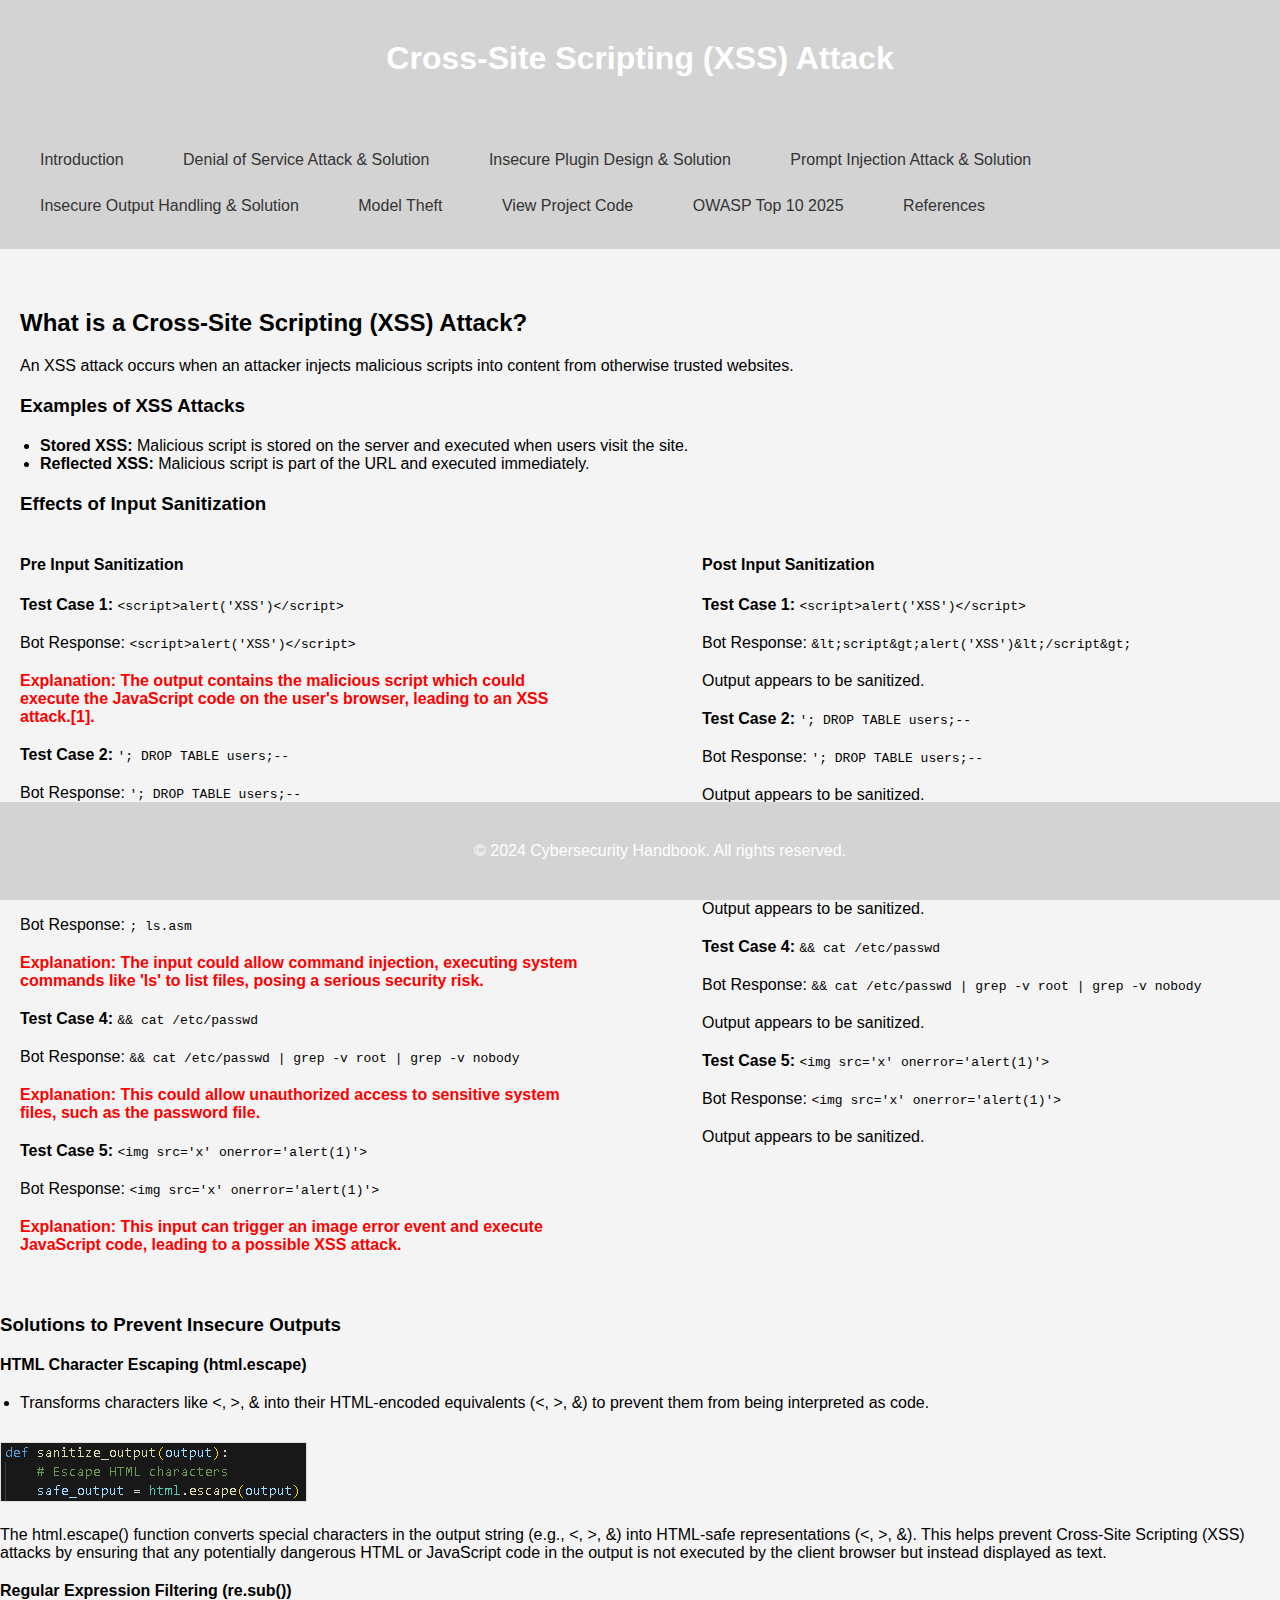
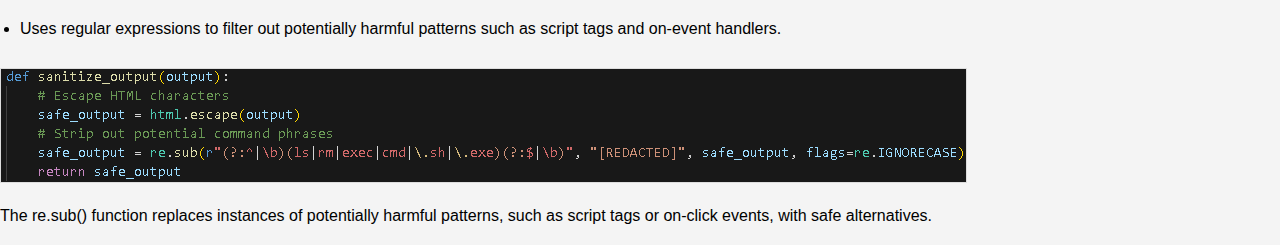
<file: xss_attack.html>
<!DOCTYPE html>
<html lang="en">
<head>
    <meta charset="UTF-8">
    <meta name="viewport" content="width=device-width, initial-scale=1.0">
    <meta http-equiv="X-UA-Compatible" content="ie=edge">
    <title>Cross-Site Scripting (XSS) Attack - Cybersecurity Handbook</title>
    <link rel="stylesheet" href="styles.css">
    <style>
        body {
            margin: 0;
            padding: 0;
            font-family: Arial, sans-serif;
        }

        header, nav, footer {
            padding: 20px;
            background-color: #d3d3d3;
        }

        nav a {
            margin-right: 15px;
            text-decoration: none;
            color: #333;
        }

        .container {
            padding: 20px;
            max-width: 100%;
            margin: 0;
        }

        .content-container {
            display: flex;
            flex-direction: row;
            align-items: flex-start;
            gap: 40px;
            width: 100%;
        }

        .text-content {
            flex: 3;
            text-align: left;
        }

        #XSSAttackImage, .code-snippet img {
            flex: 2;
            max-width: 100%;
            height: auto;
            margin-left: auto;
            cursor: pointer;
            transition: transform 0.2s ease;
        }

        /* Modal styles */
        .modal {
            display: none;
            position: fixed;
            z-index: 10;
            left: 0;
            top: 0;
            width: 100%;
            height: 100%;
            overflow: auto;
            background-color: rgba(0, 0, 0, 0.8);
        }

        .modal-content {
            display: block;
            margin: 5% auto;
            max-width: 80%;
            height: auto;
        }

        .close {
            position: absolute;
            top: 10px;
            right: 25px;
            color: #ffffff;
            font-size: 35px;
            font-weight: bold;
            cursor: pointer;
        }

        @media (max-width: 768px) {
            .content-container {
                flex-direction: column;
            }

            #XSSAttackImage {
                margin-top: 20px;
            }
        }

        .input-sanitization-section {
            display: flex;
            justify-content: space-between;
        }

        .pre-sanitization, .post-sanitization {
            width: 45%;
        }

        .explanation {
            color: red;
            font-weight: bold;
        }

        .solutions-section {
            margin-top: 30px;
        }

        .code-snippet {
            margin-top: 20px;
        }
    </style>
</head>
<body>
    <header>
        <h1>Cross-Site Scripting (XSS) Attack</h1>
    </header>

    <nav>
        <a href="index.html">Introduction</a>
        <a href="dos_attack.html">Denial of Service Attack & Solution</a>
        <a href="IPD.html">Insecure Plugin Design & Solution</a>
        <a href="prompt_injection.html">Prompt Injection Attack & Solution</a>
        <a href="xss_attack.html">Insecure Output Handling & Solution</a>
        <a href="modeltheft.html">Model Theft</a>
        <a href="https://github.com/Hu53nz/Hu53nz.github.io/tree/2788adb3bf44ac1e6fcf027835855984bc6e9e4c/Chatbot_Code" class="github-button" target="_blank"> View Project Code</a>
        <a href="https://genai.owasp.org/resource/owasp-top-10-for-llm-applications-2025/">OWASP Top 10 2025</a>
        <a href="reference.html">References</a>
    </nav>

    <div class="container">
        <section class="content-container">
            <div class="text-content">
                <h2>What is a Cross-Site Scripting (XSS) Attack?</h2>
                <p>An XSS attack occurs when an attacker injects malicious scripts into content from otherwise trusted websites.</p>
                
                <h3>Examples of XSS Attacks</h3>
                <ul>
                    <li><strong>Stored XSS:</strong> Malicious script is stored on the server and executed when users visit the site.</li>
                    <li><strong>Reflected XSS:</strong> Malicious script is part of the URL and executed immediately.</li>
                </ul>

                <h3>Effects of Input Sanitization</h3>
                <div class="input-sanitization-section">
                    <div class="pre-sanitization">
                        <h4>Pre Input Sanitization</h4>
                        <p><strong>Test Case 1:</strong> <code>&lt;script&gt;alert('XSS')&lt;/script&gt;</code></p>
                        <p>Bot Response: <code>&lt;script&gt;alert('XSS')&lt;/script&gt;</code></p>
                        <div class="explanation">
                            <p><strong>Explanation:</strong> The output contains the malicious script which could execute the JavaScript code on the user's browser, leading to an XSS attack.[1].</p>
                        </div>

                        <p><strong>Test Case 2:</strong> <code>'; DROP TABLE users;--</code></p>
                        <p>Bot Response: <code>'; DROP TABLE users;--</code></p>
                        <div class="explanation">
                            <p><strong>Explanation:</strong> The input can cause a SQL injection vulnerability, potentially deleting data from the database.</p>
                        </div>

                        <p><strong>Test Case 3:</strong> <code>; ls</code></p>
                        <p>Bot Response: <code>; ls.asm</code></p>
                        <div class="explanation">
                            <p><strong>Explanation:</strong> The input could allow command injection, executing system commands like 'ls' to list files, posing a serious security risk.</p>
                        </div>

                        <p><strong>Test Case 4:</strong> <code>&& cat /etc/passwd</code></p>
                        <p>Bot Response: <code>&& cat /etc/passwd | grep -v root | grep -v nobody</code></p>
                        <div class="explanation">
                            <p><strong>Explanation:</strong> This could allow unauthorized access to sensitive system files, such as the password file.</p>
                        </div>

                        <p><strong>Test Case 5:</strong> <code>&lt;img src='x' onerror='alert(1)'&gt;</code></p>
                        <p>Bot Response: <code>&lt;img src='x' onerror='alert(1)'&gt;</code></p>
                        <div class="explanation">
                            <p><strong>Explanation:</strong> This input can trigger an image error event and execute JavaScript code, leading to a possible XSS attack.</p>
                        </div>
                    </div>

                    <div class="post-sanitization">
                        <h4>Post Input Sanitization</h4>
                        <p><strong>Test Case 1:</strong> <code>&lt;script&gt;alert('XSS')&lt;/script&gt;</code></p>
                        <p>Bot Response: <code>&amp;lt;script&amp;gt;alert(&#x27;XSS&#x27;)&amp;lt;/script&amp;gt;</code></p>
                        <p>Output appears to be sanitized.</p>

                        <p><strong>Test Case 2:</strong> <code>'; DROP TABLE users;--</code></p>
                        <p>Bot Response: <code>&#x27;; DROP TABLE users;--</code></p>
                        <p>Output appears to be sanitized.</p>

                        <p><strong>Test Case 3:</strong> <code>; ls</code></p>
                        <p>Bot Response: <code>; [REDACTED].asm</code></p>
                        <p>Output appears to be sanitized.</p>

                        <p><strong>Test Case 4:</strong> <code>&& cat /etc/passwd</code></p>
                        <p>Bot Response: <code>&amp;&amp; cat /etc/passwd | grep -v root | grep -v nobody</code></p>
                        <p>Output appears to be sanitized.</p>

                        <p><strong>Test Case 5:</strong> <code>&lt;img src='x' onerror='alert(1)'&gt;</code></p>
                        <p>Bot Response: <code>&lt;img src=&#x27;x&#x27; onerror=&#x27;alert(1)&#x27;&gt;</code></p>
                        <p>Output appears to be sanitized.</p>
                    </div>
                </div>

            </div>
        </section>
    </div>

                <h3>Solutions to Prevent Insecure Outputs</h3>

                <strong>HTML Character Escaping (html.escape)</strong>
                <ul>
                    <li>Transforms characters like <, >, & into their HTML-encoded equivalents (&lt;, &gt;, &amp;) to prevent them from being interpreted as code.</li>
                </ul>
                <div class="code-snippet">
                    <img src="images/html_character_escaping.png" alt="HTML Character Escaping Code Snippet" id="XSSAttackImage">
                    <p>The html.escape() function converts special characters in the output string (e.g., <, >, &) into HTML-safe representations (&lt;, &gt;, &amp;). This helps prevent Cross-Site Scripting (XSS) attacks by ensuring that any potentially dangerous HTML or JavaScript code in the output is not executed by the client browser but instead displayed as text.</p>
                </div>

                <strong>Regular Expression Filtering (re.sub())</strong>
                <ul>
                    <li>Uses regular expressions to filter out potentially harmful patterns such as script tags and on-event handlers.</li>
                </ul>
                <div class="code-snippet">
                    <img src="images/regex_filtering.png" alt="Regular Expression Filtering Code Snippet" id="XSSAttackImage">
                    <p>The re.sub() function replaces instances of potentially harmful patterns, such as script tags or on-click events, with safe alternatives.</p>
                </div>
    </div>

    <footer>
        <p>&copy; 2024 Cybersecurity Handbook. All rights reserved.</p>
    </footer>

    <!-- Modal for Image Expansion -->
    <div id="imageModal" class="modal">
        <span class="close">&times;</span>
        <img class="modal-content" id="expandedImg">
    </div>

    <script>
        const images = document.querySelectorAll('.code-snippet img');
        const modal = document.getElementById("imageModal");
        const expandedImg = document.getElementById("expandedImg");
        const closeBtn = document.querySelector(".close");

        images.forEach(image => {
            image.addEventListener("click", function() {
                modal.style.display = "block";
                expandedImg.src = this.src;
            });
        });

        closeBtn.addEventListener("click", function() {
            modal.style.display = "none";
        });

        window.addEventListener("click", function(event) {
            if (event.target === modal) {
                modal.style.display = "none";
            }
        });
    </script>
</body>
</html>
</file>
<file: styles.css>
body {
    font-family: Arial, sans-serif;
    margin: 0;
    padding: 0;
    background-color: #f4f4f4;
}

header {
    background-color: #333;
    color: white;
    text-align: center;
    padding: 1rem 0;
}

nav {
    background-color: #444;
    overflow: hidden;
    margin-bottom: 20px;
}

nav a {
    color: white;
    padding: 14px 20px;
    text-decoration: none;
    display: inline-block;
}

nav a:hover {
    background-color: #ddd;
    color: black;
}

.container {
    padding: 20px;
    margin-bottom: 60px;
}

h1, h2, h3, p {
    margin: 20px 0;
}

ul {
    margin: 20px 0;
    padding-left: 20px;
}

img {
    max-width: 100%;
    height: auto;
    margin-top: 10px;
    border: 1px solid #ddd;
}

footer {
    background-color: #333;
    color: white;
    text-align: center;
    padding: 10px;
    position: fixed;
    width: 100%;
    bottom: 0;
}
</file>
